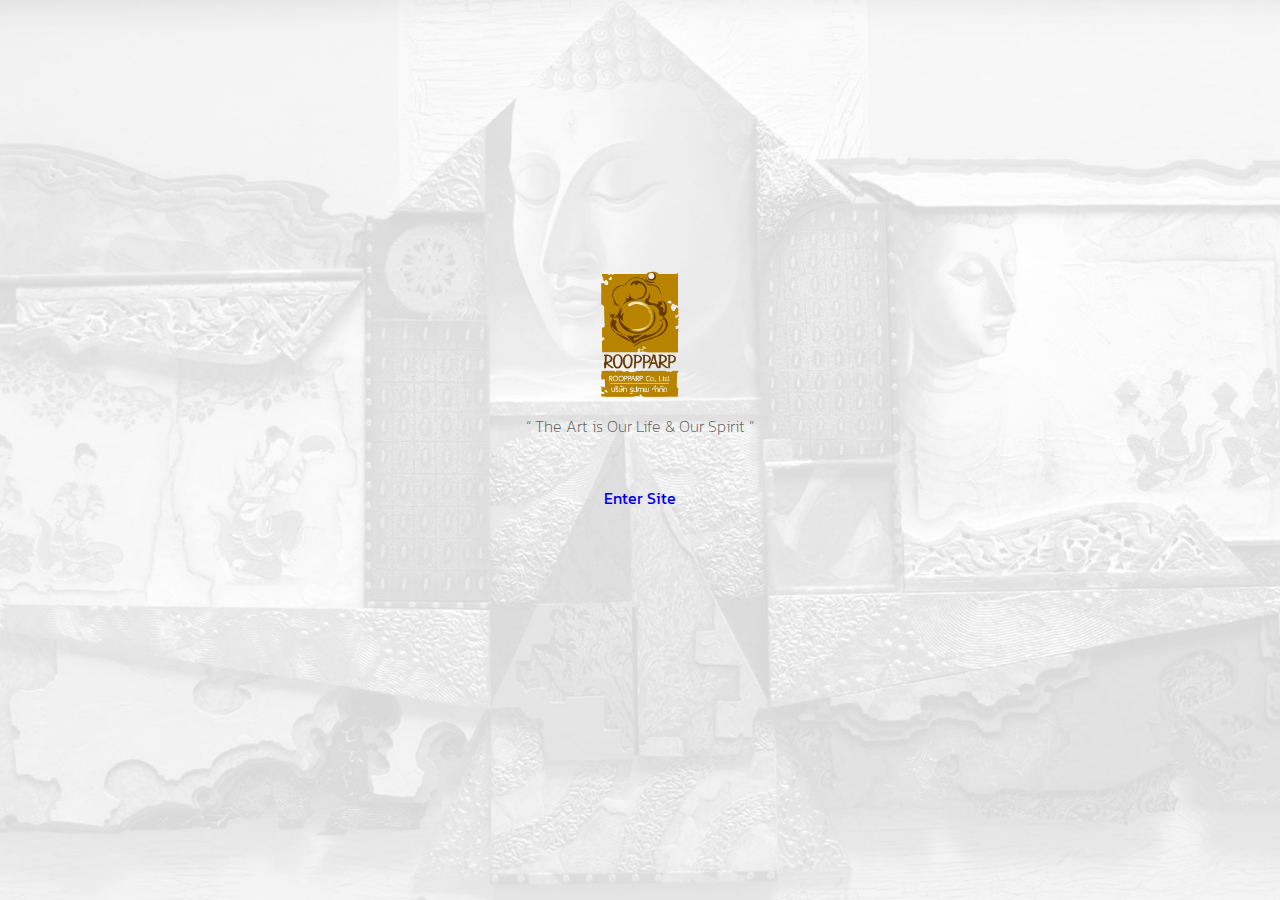
<file: index.html>
<html>
<head>
<meta charset="UTF-8">
<meta name="viewport" content="width=device-width, initial-scale=1">
<meta name="description" content="">
<meta name="keywords" content="">
<meta name="author" content="">
<link href='https://fonts.googleapis.com/css?family=Kanit:400,200,200italic,300,300italic,500&subset=latin,thai,latin-ext' rel='stylesheet' type='text/css'>
<link href='/css/main.css' rel='stylesheet' type='text/css'>
<link href='/css/animation.css' rel='stylesheet' type='text/css'>
<script src="/js/jquery-3.0.0.min.js"></script>
<style>

</style>
</head>
  <body>
		<div id="loading-wrapper" class="loadingPage">
			<div style="text-align: center;position: fixed;padding-top: 30vh;width: 100%; height: 100vh; background-color:#fff;">
				<img src="/images/logo.png" style="margin:0 auto; display:block; width:5em; height:auto;">
				<span style="display:block; width:100%; text-align:center; font-weight:200; color:#666; margin:1em 0 3em 0;">“ The Art is Our Life & Our Spirit ”</span>
				<img src="/images/loading-icon.gif" style="margin:0 auto; display:block; width:5em; height:auto;">
			</div>
		</div>
		
		<div id="enter-wrapper" class="enterSite" style="position:fixed; width:100vw; height:100vh; background-image: url('/images/welcome-gray-bg.jpg'); background-position: center center;background-size: cover;padding-top: 30vh; text-align: center;">
			<a href="home.html" style="margin:0 auto; display:inline-block; text-align:center;">
				<img src="/images/logo.png" style="width:5em; height:auto;">
				<span style="display:block; width:100%; text-align:center; font-weight:200; color:#666; margin:1em 0 3em 0;">“ The Art is Our Life & Our Spirit ”</span>
				<span style="font-weight:400;">Enter Site</span>
			</a>
		</div> 
				
		<div id="welcome-wrapper" style="width:100vw; height:100vh; background-image: url('/images/welcome-bg.jpg'); background-position: center center;background-size: cover;"></div>
		


<script>
	$(window).load(function(){
		setTimeout(
		  function() 
		  {
			$("#loading-wrapper").hide();
		  }, 6000);
	})
</script>
  </body>
</html>
</file>
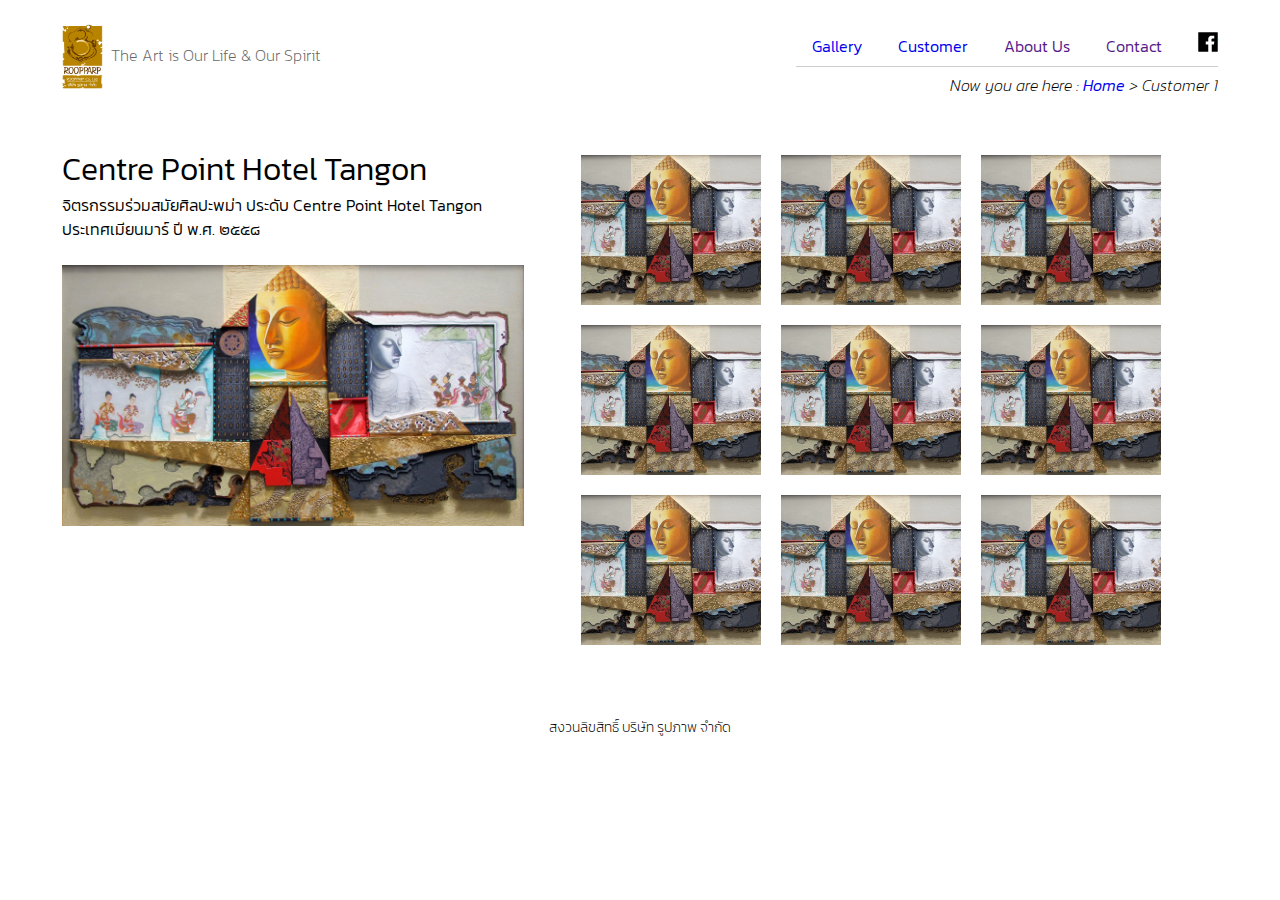
<file: content-1.html>
<html>
<head>
<meta charset="UTF-8">
<meta name="viewport" content="width=device-width, initial-scale=1">
<meta name="description" content="">
<meta name="keywords" content="">
<meta name="author" content="">
<link href='https://fonts.googleapis.com/css?family=Kanit:400,200,200italic,300,300italic,500&subset=latin,thai,latin-ext' rel='stylesheet' type='text/css'>
<link rel='stylesheet' href='/unitegallery/css/unite-gallery.css' type='text/css' /> 
<link href='/css/main.css' rel='stylesheet' type='text/css'>
<link href='/css/animation.css' rel='stylesheet' type='text/css'>
<script src="/js/jquery-3.0.0.min.js"></script>
<!-- gellery -->
<script type='text/javascript' src='/unitegallery/js/unitegallery.min.js'></script> 
<script type="text/javascript" src="unitegallery/themes/tilesgrid/ug-theme-tilesgrid.js"></script> 
		
</head>
  <body>
	<div class="page-wrapper" style="width:100%; max-width:1220px; margin:0 auto;">
	  
		  <div id="header-wrapper"></div>
		  <div class="clear"></div>
		  <span class="pagenav" style="display:inline-block; float:right; margin-top: -2.5em; font-weight: 200; font-style: italic; padding-right:2em; clear:both;">Now you are here : <a href="home.html">Home</a> > Customer 1</span>

	
			<div id="page-wrapper" style="padding:2em;">
			
				<div style="width:40%; float:left;">
					<h1>Centre Point Hotel Tangon</h1>
					<p>
					จิตรกรรมร่วมสมัยศิลปะพม่า ประดับ Centre Point Hotel Tangon ประเทศเมียนมาร์ ปี พ.ศ. ๒๕๕๘
					</p><br />
					<img src="/images/welcome-bg.jpg" style="width:100%; height:auto;">
				</div>
				
				<div id="gallery" style="display:none; width:60%; float:right;">

					<img alt="Image 1 Title" src="/images/welcome-bg.jpg"
						data-image="/images/welcome-bg.jpg"
						data-description="Image 1 Description">
					
					<img alt="Image 2 Title" src="/images/welcome-bg.jpg"
						data-image="/images/welcome-bg.jpg"
						data-description="Image 2 Description">
					
					<img alt="Image 1 Title" src="/images/welcome-bg.jpg"
						data-image="/images/welcome-bg.jpg"
						data-description="Image 1 Description">
					
					<img alt="Image 2 Title" src="/images/welcome-bg.jpg"
						data-image="/images/welcome-bg.jpg"
						data-description="Image 2 Description">
						
					<img alt="Image 1 Title" src="/images/welcome-bg.jpg"
						data-image="/images/welcome-bg.jpg"
						data-description="Image 1 Description">
					
					<img alt="Image 2 Title" src="/images/welcome-bg.jpg"
						data-image="/images/welcome-bg.jpg"
						data-description="Image 2 Description">
					
					<img alt="Image 2 Title" src="/images/welcome-bg.jpg"
						data-image="/images/welcome-bg.jpg"
						data-description="Image 2 Description">
						
					<img alt="Image 1 Title" src="/images/welcome-bg.jpg"
						data-image="/images/welcome-bg.jpg"
						data-description="Image 1 Description">
					
					<img alt="Image 2 Title" src="/images/welcome-bg.jpg"
						data-image="/images/welcome-bg.jpg"
						data-description="Image 2 Description">
				
				</div>
				<div class="clear"></div>
				
			</div>	
	</div>
  </div>

<span style="font-weight:200; font-size:0.9em; display:block; text-align:center; padding:2em;">สงวนลิขสิทธิ์ บริษัท รูปภาพ จำกัด</span>
  </body>
  <script>
	$(document).ready(function(){
	
		$("#header-wrapper").load("/include/header-bar.html");
		
		jQuery("#gallery").unitegallery({
			gallery_theme: "tilesgrid"	,
			tile_enable_border:false,
			tile_enable_shadow:false,
			lightbox_type: "compact",
			lightbox_slider_image_border: false,			
		});
	
	})
</script>
</html>
</file>
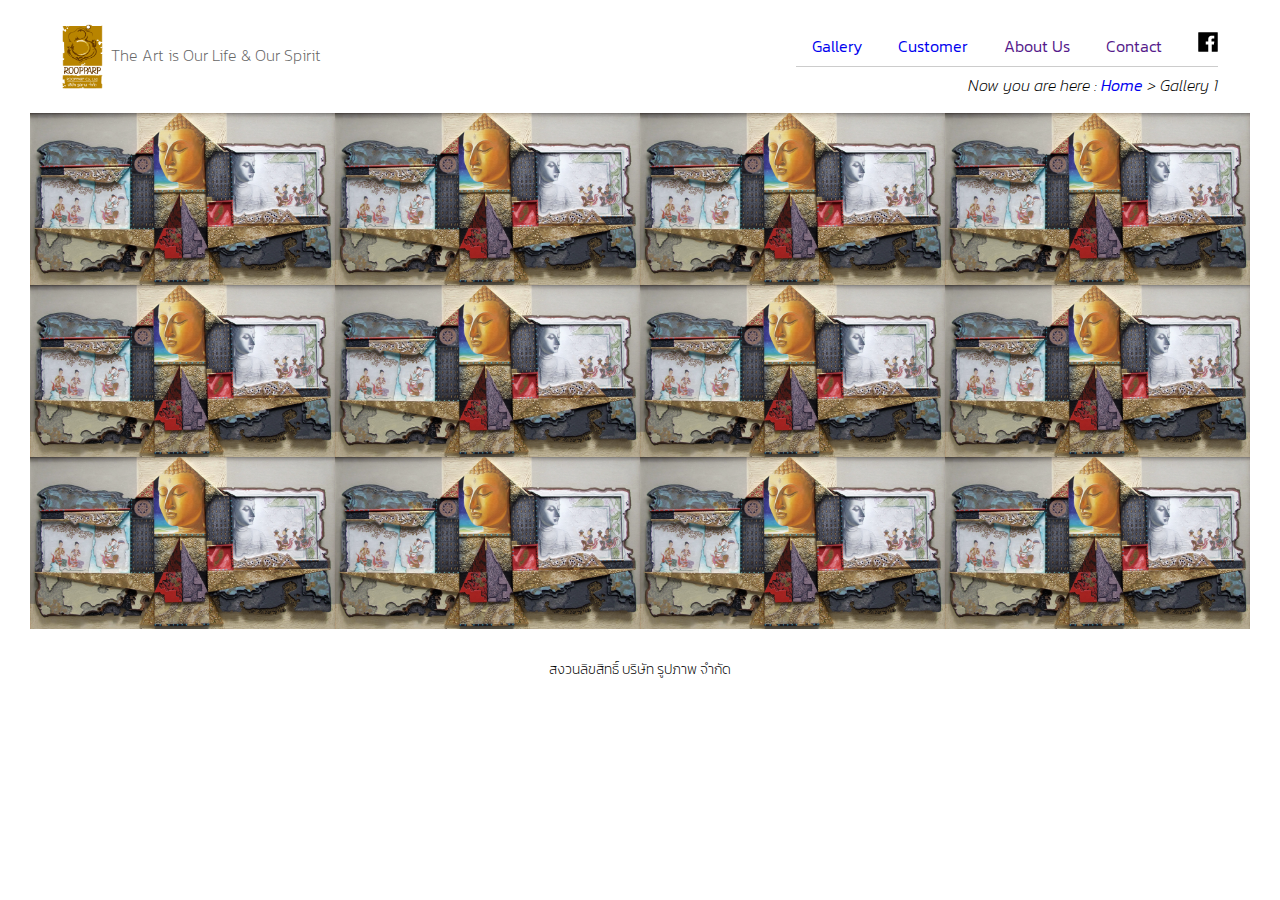
<file: gallery-index-1.html>
<html>
<head>
<meta charset="UTF-8">
<meta name="viewport" content="width=device-width, initial-scale=1">
<meta name="description" content="">
<meta name="keywords" content="">
<meta name="author" content="">
<link href='https://fonts.googleapis.com/css?family=Kanit:400,200,200italic,300,300italic,500&subset=latin,thai,latin-ext' rel='stylesheet' type='text/css'>
<link rel='stylesheet' href='/unitegallery/css/unite-gallery.css' type='text/css' /> 
<link href='/css/main.css' rel='stylesheet' type='text/css'>
<link href='/css/animation.css' rel='stylesheet' type='text/css'>
<script src="/js/jquery-3.0.0.min.js"></script>
<!-- gellery -->
<script type='text/javascript' src='/unitegallery/js/unitegallery.min.js'></script> 
<script type='text/javascript' src='/unitegallery/themes/tiles/ug-theme-tiles.js'></script> 
		
</head>
  <body>
  <div class="page-wrapper" style="width:100%; max-width:1220px; margin:0 auto;">
	  
		  <div id="header-wrapper"></div>
		  <div class="clear"></div>
		  <span class="pagenav" style="display:inline-block; float:right; margin-top: -2.5em; font-weight: 200; font-style: italic; padding-right:2em; clear:both;">Now you are here : <a href="home.html">Home</a> > Gallery 1</span>


		<div id="gallery" style="display:none;">

			<img alt="Image 1 Title" src="/images/welcome-bg.jpg"
				data-image="/images/welcome-bg.jpg"
				data-description="Image 1 Description">
			
			<img alt="Image 2 Title" src="/images/welcome-bg.jpg"
				data-image="/images/welcome-bg.jpg"
				data-description="Image 2 Description">
			
			<img alt="Image 1 Title" src="/images/welcome-bg.jpg"
				data-image="/images/welcome-bg.jpg"
				data-description="Image 1 Description">
			
			<img alt="Image 2 Title" src="/images/welcome-bg.jpg"
				data-image="/images/welcome-bg.jpg"
				data-description="Image 2 Description">
				
			<img alt="Image 1 Title" src="/images/welcome-bg.jpg"
				data-image="/images/welcome-bg.jpg"
				data-description="Image 1 Description">
			
			<img alt="Image 2 Title" src="/images/welcome-bg.jpg"
				data-image="/images/welcome-bg.jpg"
				data-description="Image 2 Description">
				
			<img alt="Image 1 Title" src="/images/welcome-bg.jpg"
				data-image="/images/welcome-bg.jpg"
				data-description="Image 1 Description">
			
			<img alt="Image 2 Title" src="/images/welcome-bg.jpg"
				data-image="/images/welcome-bg.jpg"
				data-description="Image 2 Description">
			
			<img alt="Image 1 Title" src="/images/welcome-bg.jpg"
				data-image="/images/welcome-bg.jpg"
				data-description="Image 1 Description">
			
			<img alt="Image 2 Title" src="/images/welcome-bg.jpg"
				data-image="/images/welcome-bg.jpg"
				data-description="Image 2 Description">
				
			<img alt="Image 1 Title" src="/images/welcome-bg.jpg"
				data-image="/images/welcome-bg.jpg"
				data-description="Image 1 Description">
			
			<img alt="Image 2 Title" src="/images/welcome-bg.jpg"
				data-image="/images/welcome-bg.jpg"
				data-description="Image 2 Description">

		</div>

		</div>
  	</div>

<span style="font-weight:200; font-size:0.9em; display:block; text-align:center; padding:2em;">สงวนลิขสิทธิ์ บริษัท รูปภาพ จำกัด</span>
  </body>
  <script>
	$(document).ready(function(){
	
		$("#header-wrapper").load("/include/header-bar.html");
		
		jQuery("#gallery").unitegallery({
			tile_enable_textpanel:true,
			tile_textpanel_title_text_align: "center",
			tiles_type: "justified",
			tiles_justified_space_between:0,
			lightbox_type: "compact",
			lightbox_slider_image_border: false,
		});
	
	})
</script>
</html>
</file>
<file: css/main.css>
html, body, * {font-family: 'Kanit', sans-serif; margin:0; padding:0; font-weight:300;}
html {
  -webkit-box-sizing: border-box;
  -moz-box-sizing: border-box;
  box-sizing: border-box;
}
*, *:before, *:after {
  -webkit-box-sizing: inherit;
  -moz-box-sizing: inherit;
  box-sizing: inherit;
  }
 .clear {clear:both;}
a {text-decoration: none;}
a:hover, a:hover span {color:#f5aa03 !important;}
#top-menu a {text-align:center; position:relative; display:inline-block; margin:0.5em 1em;}
#top-menu a.linkpage:hover::before {
    margin-top: -1.5em;
	display:block;
	text-align:center;
    content: url(/images/hover-icon.png);
}
.fb-icon {width:20px; height:20px; background:url("/images/fb-inact.png"); margin: 1.5em 0 0 1em !important;}
.fb-icon:hover {background:url("/images/fb-act.png");}

.home-items {display:inline-block; width:50%; height:100%;}

.ug-tile .ug-textpanel-title { font-weight: 300;}
.ug-thumb-wrapper.ug-tile .ug-tile-icon {
    width: 32px;
    height: 38px;
    background-repeat: no-repeat;
	background-position: 0px;
    background-size: 100% 100%;
    z-index: 6;
    top: 1px;
    left: 1px;
    cursor: pointer;
}
.ug-thumb-wrapper.ug-tile .ug-tile-icon.ug-icon-zoom, .ug-thumb-wrapper.ug-tile .ug-tile-icon.ug-icon-zoom:hover {
    background-image: url('/images/golden-icon.png');
}
.ug-thumb-wrapper.ug-tile .ug-tile-icon:hover {
    background-position: 0px;
}
.ug-thumb-wrapper.ug-tile img.ug-thumb-image {
    -webkit-filter: grayscale(30%);
    filter: grayscale(30%);
}
.ug-thumb-wrapper.ug-tile img.ug-thumb-image:hover {
    -webkit-filter: grayscale(0%);
    filter: grayscale(0%);
}
/* .ug-thumb-wrapper .ug-thumb-overlay {display:none !important;}*/ 
.ug-item-wrapper img {width:80% !important; height:auto !important; left:10% !important;} 
.ug-lightbox-button-close {display:none !important;}
.ug-lightbox .ug-lightbox-arrow-left, .ug-lightbox .ug-lightbox-arrow-right {
    position: absolute;
    width: 50px;
    height: 90px;
    background-repeat: no-repeat;
    background-image: url('/images/lightbox-arrow-left.png');
    background-position: 0px 0px;
	background-size: contain;
    z-index: 3;
    cursor: pointer;
}
.ug-lightbox .ug-lightbox-arrow-right {
    background-image: url('/images/lightbox-arrow-right.png');
}
.ug-lightbox .ug-lightbox-arrow-left.ug-arrow-hover, .ug-lightbox .ug-lightbox-arrow-right.ug-arrow-hover {
    background-position: 0px 0px !important;
}
</file>
<file: css/animation.css>
.loadingPage{   animation: fadeOut linear 6s;   animation-iteration-count: 1;   transform-origin: 50% 50%; animation-fill-mode:forwards; -webkit-animation: fadeOut linear 6s;   -webkit-animation-iteration-count: 1;   -webkit-transform-origin: 50% 50%; -webkit-animation-fill-mode:forwards;   -moz-animation: fadeOut linear 6s;   -moz-animation-iteration-count: 1;   -moz-transform-origin: 50% 50%;  -moz-animation-fill-mode:forwards;  -o-animation: fadeOut linear 6s;   -o-animation-iteration-count: 1;   -o-transform-origin: 50% 50%;  -o-animation-fill-mode:forwards;   -ms-animation: fadeOut linear 6s;   -ms-animation-iteration-count: 1;   -ms-transform-origin: 50% 50%;  -ms-animation-fill-mode:forwards; }  @keyframes fadeOut{   0% {     opacity:1;   }   50% {     opacity:1;   }   83% {     opacity:0;   }   100% {     opacity:0;   } }  @-moz-keyframes fadeOut{   0% {     opacity:1;   }   50% {     opacity:1;   }   83% {     opacity:0;   }   100% {     opacity:0;   } }  @-webkit-keyframes fadeOut {   0% {     opacity:1;   }   50% {     opacity:1;   }   83% {     opacity:0;   }   100% {     opacity:0;   } }  @-o-keyframes fadeOut {   0% {     opacity:1;   }   50% {     opacity:1;   }   83% {     opacity:0;   }   100% {     opacity:0;   } }  @-ms-keyframes fadeOut {   0% {     opacity:1;   }   50% {     opacity:1;   }   83% {     opacity:0;   }   100% {     opacity:0;   } } 

.enterSite{   animation: fadeIn linear 8s;   animation-iteration-count: 1;   transform-origin: 50% 50%;   -webkit-animation: fadeIn linear 8s;   -webkit-animation-iteration-count: 1;   -webkit-transform-origin: 50% 50%;   -moz-animation: fadeIn linear 8s;   -moz-animation-iteration-count: 1;   -moz-transform-origin: 50% 50%;   -o-animation: fadeIn linear 8s;   -o-animation-iteration-count: 1;   -o-transform-origin: 50% 50%;   -ms-animation: fadeIn linear 8s;   -ms-animation-iteration-count: 1;   -ms-transform-origin: 50% 50%; }  @keyframes fadeIn{   0% {     opacity:0;   }   83% {     opacity:0;   }   100% {     opacity:1;   } }  @-moz-keyframes fadeIn{   0% {     opacity:0;   }   83% {     opacity:0;   }   100% {     opacity:1;   } }  @-webkit-keyframes fadeIn {   0% {     opacity:0;   }   83% {     opacity:0;   }   100% {     opacity:1;   } }  @-o-keyframes fadeIn {   0% {     opacity:0;   }   83% {     opacity:0;   }   100% {     opacity:1;   } }  @-ms-keyframes fadeIn {   0% {     opacity:0;   }   83% {     opacity:0;   }   100% {     opacity:1;   } }
</file>
<file: unitegallery/css/unite-gallery.css>
.---------Protection--------{}

.ug-gallery-wrapper, 
.ug-gallery-wrapper *{
	transition: all !important;
	-o-transition: all !important;
	-webkit-transition: all;
	-moz-transition: all !important;
	-ms-transition: all !important;
	max-width:none;
}

.ug-gallery-wrapper{
	z-index:0;
} 

.ug-item-wrapper img{
	width:auto;
	max-width:none;
}

.---------General_Styles--------{}

.ug-rtl{
	direction:rtl;
}

.ug-gallery-wrapper{
	overflow:hidden;
	position:relative;
	font-family:Arial, Helvetica, sans-serif;
}

.ug-error-message{
	text-align:center;
	padding-top:30px;
	padding-bottom:30px;
	font-size:20px;
	color:#F30D0D;
}

.ug-error-message-wrapper{
	width:100%;
	height:100%;
	border:1px solid black;
}

.ug-gallery-wrapper .ug-canvas-pie{
	position:absolute;
	z-index:4;
}

.ug-gallery-wrapper .ug-progress-bar{
	position:absolute;
	overflow:hidden;
	z-index:4;
}

.ug-gallery-wrapper .ug-progress-bar-inner{
	xposition:absolute;
}

.ug-gallery-wrapper.ug-fullscreen{
	height: 100% !important;
	width: 100% !important;
	max-width:none !important;
	max-height:none !important;
}

.ug-gallery-wrapper.ug-fake-fullscreen{
	position: fixed !important;
	height: auto !important;
	width: auto !important;
	max-width:none !important;
	max-height:none !important;
	margin: 0px !important;
	padding: 0px !important;
	top: 0px !important;
	left: 0px !important;
	bottom: 0px !important;
	right: 0px !important;
	z-index: 999999 !important;
}

.ug-body-fullscreen{
	overflow: hidden !important;
	height: 100% !important;
	width: 100% !important;
	margin:0px !important;
	padding:0px !important;	
}

.ug-gallery-wrapper .ug-preloader-trans{
	display:block;
	height:35px;
	width:32px;
	height:32px;
	background-image:url('../images/loader_skype_trans.gif');
	background-repeat:no-repeat;
}


.--------------SLIDER------------------{}

.ug-gallery-wrapper .ug-slider-wrapper{
	position:absolute;
	overflow:hidden;
	z-index:1;
	background-color:#000000;
}


.ug-slider-wrapper .ug-slide-wrapper{
	position:absolute;
}

.ug-slide-wrapper.ug-slide-clickable{
	cursor:pointer;
}

.ug-slider-wrapper .ug-slider-inner{
	position:absolute;
	z-index:0;
}

.ug-slider-wrapper .ug-item-wrapper{
	position:absolute;
	overflow:hidden;
}

.ug-slider-wrapper,
.ug-item-wrapper img{
	
	-webkit-user-select: none;	/* make unselectable */         
	-moz-user-select: none; 
	-ms-user-select: none;	
	max-width:none !important;
	box-sizing:border-box;
}

.ug-slider-wrapper .ug-slider-preloader{
	position:absolute;
	z-index:1;
	border:2px solid #ffffff;
	border-radius:6px;
	background-color:#ffffff;
	background-position:center center;
	background-repeat:no-repeat;
}

.ug-slider-preloader.ug-loader1{
	width:30px;
	height:30px;
	background-image:url('../images/loader-white1.gif');
}

.ug-slider-preloader.ug-loader1.ug-loader-black{
	background-image:url('../images/loader-black1.gif');	
}
	
.ug-slider-preloader.ug-loader2{
	width:32px;
	height:32px;
	background-image:url('../images/loader-white2.gif');
}

.ug-slider-preloader.ug-loader2.ug-loader-black{
	background-image:url('../images/loader-black2.gif');	
}

.ug-slider-preloader.ug-loader3{
	width:38px;
	height:38px;
	background-image:url('../images/loader-white3.gif');
}

.ug-slider-preloader.ug-loader3.ug-loader-black{
	background-image:url('../images/loader-black3.gif');	
}

.ug-slider-preloader.ug-loader4{
	width:32px;
	height:32px;
	background-image:url('../images/loader-white4.gif');
	background-color:white;
}

.ug-slider-preloader.ug-loader4.ug-loader-black{
	background-image:url('../images/loader-black4.gif');	
}

.ug-slider-preloader.ug-loader5{
	width:60px;
	height:8px;
	background-image:url('../images/loader-white5.gif');
	background-color:white;
	border:none;
	border-radius:0px;
}

.ug-slider-preloader.ug-loader5.ug-loader-black{
	background-image:url('../images/loader-black5.gif');
	border:2px solid #000000;
}

.ug-slider-preloader.ug-loader6{
	width:32px;
	height:32px;
	background-image:url('../images/loader-white6.gif');
}

.ug-slider-preloader.ug-loader6.ug-loader-black{
	background-image:url('../images/loader-black6.gif');	
}

.ug-slider-preloader.ug-loader7{
	width:32px;
	height:10px;
	background-image:url('../images/loader-white7.gif');
	border-width:3px;
	border-radius:3px;
}

.ug-slider-preloader.ug-loader7.ug-loader-black{
	background-image:url('../images/loader-black7.gif');	
}

.ug-slider-preloader.ug-loader-black{
	border-color:#000000;
	background-color:#000000;
}

.ug-slider-preloader.ug-loader-nobg{
	background-color:transparent;
}

.ug-slider-wrapper .ug-button-videoplay{
	position:absolute;
	z-index:2;
	cursor:pointer;	
}

.ug-slider-wrapper .ug-button-videoplay.ug-type-square{	
	width:86px;
	height:66px;
	background-image:url('../images/play-button-square.png');
	background-position:0px -66px;
}

.ug-slider-wrapper .ug-button-videoplay.ug-type-square.ug-button-hover{
	background-position:0px 0px;
}


.ug-slider-wrapper .ug-button-videoplay.ug-type-round{	
	width:76px;
	height:76px;
	background-image:url('../images/play-button-round.png');
	opacity:0.9;
	filter: alpha(opacity = 90);
	transition: all 0.3s ease 0s !important;
}


.ug-slider-wrapper .ug-button-videoplay.ug-type-round.ug-button-hover{
	opacity:1;
	filter: alpha(opacity = 100);
	transition: all 0.3s ease 0s !important;
}


.--------------VIDEO_PLAYER------------------{}

.ug-gallery-wrapper .ug-videoplayer{
	position:absolute;
	z-index:100;	
	background-color:#000000;
	background-image:url('../images/loader-black1.gif');	
	background-repeat:no-repeat;
	background-position:center center;
	box-sizing:border-box;
	-moz-box-sizing:border-box;
}

.ug-videoplayer .ug-videoplayer-wrapper{
	width:100%;
	height:100%;
	background-color:#000000;
	background-image:url('../images/loader-black1.gif');	
	background-repeat:no-repeat;
	background-position:center center;
}


.ug-videoplayer .ug-videoplayer-button-close{
	position:absolute;
	height:64px;
	width:64px;
	background-image:url('../images/button-close.png');
	cursor:pointer;
	z-index:1000;
}


.ug-videoplayer .ug-videoplayer-button-close:hover{
	background-position: 0px -64px;
}

.--------------THUMBS_STRIP------------------{}


.ug-gallery-wrapper .ug-thumbs-strip,
.ug-gallery-wrapper .ug-thumbs-grid{
	position:absolute;
	overflow:hidden;
	
	-webkit-user-select: none;	/* make unselectable */         
	-moz-user-select: none; 
	-ms-user-select: none;
	
	xbackground-color:green;
	z-index:10;
}

.ug-thumbs-strip.ug-dragging{
	xcursor: -webkit-grab;
	xcursor: -moz-grab;
}

.ug-gallery-wrapper .ug-thumbs-strip-inner,
.ug-gallery-wrapper .ug-thumbs-grid-inner{
	position:absolute;
}

.ug-thumb-wrapper.ug-thumb-generated{
	position:absolute;
	overflow:hidden;
	
	-webkit-user-select: none;	/* make unselectable */         
	-moz-user-select: none; 
	-ms-user-select: none;
	
	box-sizing:border-box;
	-moz-box-sizing:border-box;
}


.ug-thumb-wrapper.ug-thumb-generated .ug-thumb-loader,
.ug-thumb-wrapper.ug-thumb-generated .ug-thumb-error{
	position:absolute;
	top:0px;
	left:0px;
	background-repeat:no-repeat;
	background-position:center center;
}

.ug-thumb-wrapper .ug-thumb-border-overlay{
	position:absolute;
	top:0px;
	left:0px;
	z-index:4;
	box-sizing:border-box;
	-moz-box-sizing:border-box;
	border-style:solid;
}

.ug-thumb-wrapper .ug-thumb-overlay{
	position:absolute;
	top:0px;
	left:0px;
	z-index:3;
}

.ug-thumb-wrapper.ug-thumb-generated .ug-thumb-loader-dark{
	background-image:url('../images/loader.gif');
}

.ug-thumb-wrapper.ug-thumb-generated .ug-thumb-loader-bright{
	background-image:url('../images/loader_bright.gif');
}

.ug-thumb-wrapper.ug-thumb-generated .ug-thumb-error{
	background-image:url('../images/not_loaded.png');
}

.ug-thumb-wrapper.ug-thumb-generated img{
	position:absolute;
	z-index:1;
	max-width:none !important;
}

.ug-thumb-wrapper.ug-thumb-generated img.ug-thumb-image-overlay{
	position:absolute;
	z-index:2;
	max-width:none !important;
}


/* bw desaturate effect lightweight */
img.ug-bw-effect{
	-webkit-filter: grayscale(1); 
	-webkit-filter: grayscale(100%); 
	-moz-filter: grayscale(100%);
	filter: gray; 
	filter: grayscale(100%);
    filter: url("data:image/svg+xml;utf8,<svg xmlns=\'http://www.w3.org/2000/svg\'><filter id=\'grayscale\'><feColorMatrix type=\'matrix\' values=\'0.3333 0.3333 0.3333 0 0 0.3333 0.3333 0.3333 0 0 0.3333 0.3333 0.3333 0 0 0 0 0 1 0\'/></filter></svg>#grayscale"); /* Firefox 10+, Firefox on Android */	
}

/* blur effect desaturate effect lightweight */
img.ug-blur-effect{
	
	filter: blur(0.8px); 
	-webkit-filter: blur(0.8px);
	-moz-filter: blur(0.8px);
	-o-filter: blur(0.8px);
	-ms-filter: blur(0.8px);    
    filter: url("data:image/svg+xml;utf8,<svg xmlns=\'http://www.w3.org/2000/svg\'><filter id='blur'><feGaussianBlur stdDeviation=\'0.8\' /></filter></svg>#blur"); /* Firefox 10+, Firefox on Android */
	filter:progid:DXImageTransform.Microsoft.Blur(PixelRadius='0.8');
}

img.ug-sepia-effect{
	-webkit-filter: sepia(1);
	-webkit-filter: sepia(100%); -moz-filter: sepia(100%);
	-ms-filter: sepia(100%); -o-filter: sepia(100%);
	filter: url("data:image/svg+xml;utf8,<svg xmlns=\'http://www.w3.org/2000/svg\'><filter id=\'sepia\'><feColorMatrix values=\'0.14 0.45 0.05 0 0 0.12 0.39 0.04 0 0 0.08 0.28 0.03 0 0 0 0 0 1 0\' /></filter></svg>#sepia"); /* Firefox 10+, Firefox on Android */
	filter: sepia(100%);
	background-color: #5E2612;
	filter: alpha(opacity = 50);
	zoom:1;
}


.--------------BULLETS------------------{}


.ug-gallery-wrapper .ug-bullets{
	position: absolute;
	top:0px;
	left:0px;
	margin:0px;
	padding:0px;
}

.ug-gallery-wrapper .ug-bullets .ug-bullet{
	background-repeat:no-repeat;
	cursor:pointer;
	display:block;
	float:left;
	z-index:2;
}

.ug-gallery-wrapper .ug-bullets .ug-bullet:first-child{
	margin-left:0px;
}


.--------------TEXT_PANEL------------------{}

.ug-gallery-wrapper .ug-textpanel{
	position:absolute;
	overflow:hidden;
}

.ug-slider-wrapper .ug-textpanel{
	z-index:2;
}

.ug-gallery-wrapper .ug-textpanel-bg,
.ug-gallery-wrapper .ug-textpanel-title,
.ug-gallery-wrapper .ug-textpanel-description{
	display:block;
	position:absolute;
	margin:0px;
	padding:0px;
}


.ug-gallery-wrapper .ug-textpanel-bg{
	background-color:#000000;
	opacity:0.4;
	filter: alpha(opacity = 40);
	z-index:1;
}

.ug-textpanel-textwrapper{
	overflow:hidden;
}

.ug-gallery-wrapper .ug-textpanel-title{
	font-size:16px;
	font-weight:bold;
	color:white;
	text-align:left;
	z-index:2;	
}

.ug-gallery-wrapper .ug-textpanel-description{
	font-size:14px;
	color:white;
	text-align:left;
	z-index:3;
}


.--------------ZOOM_PANEL------------------{}

.ug-slider-wrapper .ug-zoompanel{
	position:absolute;
	top:200px;
	left:100px;
}

.ug-zoompanel .ug-zoompanel-button{
    background-repeat: no-repeat;
    cursor:pointer;
    display:block;
}


.--------------ZOOM_PANEL_BUTTONS------------------{}

.ug-gallery-wrapper .ug-arrow-left{
	position:absolute;	
	background-repeat:no-repeat;
	display:block;
	cursor:pointer;
}

.ug-gallery-wrapper .ug-arrow-right{
	position:absolute;
	background-repeat:no-repeat;
	cursor:pointer;
}


.--------------GRID_PANEL_AND_ARROWS------------------{}


.ug-gallery-wrapper .ug-grid-panel{
	position:absolute;
    background-color: #000000;
    xbackground-color: blue;

    z-index:2;
}


.ug-gallery-wrapper .ug-grid-panel .grid-arrow{
	position:absolute;
	background-repeat:no-repeat;
	cursor:pointer;
	z-index:11;
}

.ug-gallery-wrapper .ug-grid-panel .grid-arrow.ug-button-disabled{
	cursor:default;	
}


/* handle tip */
.ug-gallery-wrapper .ug-panel-handle-tip{
	position:absolute;
	z-index:13;
	cursor:pointer;
}

.ug-gallery-wrapper .ug-overlay-disabled{
	position:absolute;
	z-index:100;
	width:100%;
	height:100%;
	background-color:#000000;
	opacity: 0.3;
    filter: alpha(opacity=30);	
	background-image:url('../images/cover-grid.png');
}


.--------------STRIP_PANEL------------------{}

.ug-gallery-wrapper .ug-strip-panel{
	position:absolute;
	background-color:#000000;
	z-index:2;
}

.ug-strip-panel .ug-strip-arrow{
	position:absolute;	
	cursor:pointer;
}

.ug-strip-panel .ug-strip-arrow.ug-button-disabled{
	cursor:default;
}


.ug-strip-panel .ug-strip-arrow-tip{
	position:absolute;
}

.--------------TILES------------------{}

.ug-thumb-wrapper.ug-tile{
	display:block;
	position:absolute;
	box-sizing:border-box;
	-moz-box-sizing:border-box;
	overflow:hidden;
	padding:0px;
	margin:0px;
}

.ug-tile .ug-tile-cloneswrapper{
	position:absolute;
	width:0px;
	height:0px;
	top:0px;
	left:0px;
	overflow:hidden;
	opacity:0;
	filter: alpha(opacity = 90);
}


/* transit something */
/* transit fixed size items */
/* transit image overlay */

.ug-tiles-transit.ug-tiles-transition-active .ug-thumb-wrapper.ug-tile,
.ug-tiles-transit.ug-tiles-transition-active .ug-thumb-wrapper.ug-tile .ug-trans-enabled{
	transition: left 0.7s ease 0s, top 0.7s ease 0s, width 0.7s ease 0s, height 0.7s ease 0s !important;
}


.ug-thumb-wrapper.ug-tile.ug-tile-clickable{
	cursor: pointer;
}

.ug-thumb-wrapper.ug-tile .ug-image-container{
	position:absolute;
	overflow:hidden;
	z-index:1;
	top:0px;
	left:0px;
}

.ug-thumb-wrapper.ug-tile img.ug-thumb-image{

	-webkit-user-select: none;	/* make unselectable */         
	-moz-user-select: none; 
	-ms-user-select: none;	
	max-width:none !important;
	max-height:none !important;

	display:block;	
	border:none;
	padding:0px !important;
	margin:0px !important;
	
	width:auto;
	height:auto;
	position:absolute;
}


.ug-thumb-wrapper.ug-tile .ug-tile-image-overlay{
	position:absolute;
	overflow:hidden;
	z-index:2;
	top:0px;
	left:0px;
}

.ug-thumb-wrapper.ug-tile .ug-tile-image-overlay img{
	width:100%;
	max-width:none !important;	
}

.ug-tiletype-justified .ug-thumb-wrapper.ug-tile .ug-tile-image-overlay img{
	height:100%;
	max-width:none !important;	
}

.ug-thumb-wrapper.ug-tile .ug-tile-icon{
	position:absolute;
	width:38px;
	height:38px;
	background-repeat:no-repeat;
	background-position:0 0;
	xbackground-color:green;
	z-index:6;
	top:1px;
	left:1px;
	cursor:pointer;
}

.ug-thumb-wrapper.ug-tile .ug-tile-icon.ug-icon-link{
	background-image:url('../images/icon-link32.png');	
}

.ug-thumb-wrapper.ug-tile .ug-tile-icon.ug-icon-zoom{
	background-image:url('../images/icon-zoom32.png');	
}

.ug-thumb-wrapper.ug-tile .ug-tile-icon.ug-icon-play{
	background-image:url('../images/icon-play32.png');	
}

.ug-thumb-wrapper.ug-tile .ug-tile-icon:hover{
	background-position:0 -38px;
}


.ug-thumbs-grid .ug-tile-image-overlay img{
	width:auto;
	height:auto;
	position:absolute;
	max-width:none !important;
}

/* text panel on tiles*/

.ug-tile .ug-textpanel{
	z-index: 5;
	cursor:default;
}

.ug-tile.ug-tile-clickable .ug-textpanel{
	cursor:pointer;
}

.ug-tile .ug-textpanel-title{
	font-size:14px;
	font-weight:bold;
}

.--------------CAROUSEL------------------{}

.ug-gallery-wrapper .ug-carousel-wrapper{
	position:absolute;
	overflow:hidden;
}

.ug-gallery-wrapper .ug-carousel-inner{
	position:absolute;
}


.------------------LIGHTBOX---------------------{}

.ug-gallery-wrapper.ug-lightbox{
	display: none;
	position: fixed;
    border: none;
    padding:0px;
    margin:0px;
    outline: invert none medium;
    overflow: hidden;
    top: 0;
    left: 0;
	width: 100%;
    height: 100%;
	max-width:none !important;
	max-height:none !important;
    z-index: 999999;
}

.ug-lightbox .ug-lightbox-top-panel{
	position:absolute;
	z-index:2;
}

.ug-lightbox .ug-lightbox-top-panel-overlay{
	width:100%;
	height:100%;
	position:absolute;
	background-color:#000000;
	opacity:0.4;
	filter: alpha(opacity=40);
}


.ug-lightbox .ug-lightbox-overlay{
	z-index:1;
	width:100%;
	height:100%;
    background-color:#000000;
    opacity:1;
}

.ug-lightbox .ug-slider-wrapper{
	z-index:1;
	xbackground-color:green;
	background-color:transparent !important;
}

.ug-lightbox .ug-textpanel{
	z-index: 2;
}


.ug-lightbox .ug-lightbox-arrow-left,
.ug-lightbox .ug-lightbox-arrow-right{
	position:absolute;
	width:50px;
	height:55px;
	background-repeat:no-repeat;
	background-image:url('../images/lightbox-arrow-left.png');
	background-position:0px 0px;
	z-index:3;
	cursor:pointer;
}

.ug-lightbox .ug-lightbox-arrow-right{
	background-image:url('../images/lightbox-arrow-right.png');
}

.ug-lightbox .ug-lightbox-button-close{
	position:absolute;
	width:36px;
	height:36px;
	background-repeat:no-repeat;
	background-image:url('../images/lightbox-icon-close.png');
	background-position:0px 0px;
	z-index:4;
	cursor:pointer;
}


.ug-lightbox-compact .ug-lightbox-button-close{
	width:45px;
	height:41px;
	background-image:url('../images/lightbox-icon-close-compact2.png');
}


.ug-lightbox .ug-lightbox-arrow-left.ug-arrow-hover,
.ug-lightbox .ug-lightbox-arrow-right.ug-arrow-hover{
	background-position:0px -55px;	
}

.ug-lightbox .ug-lightbox-button-close.ug-button-hover{
	background-position:0px -35px;
}

.ug-lightbox-compact .ug-lightbox-button-close.ug-button-hover{
	background-position:0px -40px;
}

.ug-lightbox .ug-lightbox-numbers{
	position:absolute;
	color:#e5e5e5;
	font-size:12px;
	top:14px;
	left:8px;
	z-index:3;
}

.ug-lightbox-compact .ug-lightbox-numbers{
	font-size: 14px;
	padding-right:5px;
	padding-top:7px;
}

.ug-lightbox .ug-textpanel-title,
.ug-lightbox .ug-textpanel-description{
	font-size: 14px;
	font-weight: normal;
	color: #e5e5e5;
}

.ug-lightbox-compact .ug-textpanel-title,
.ug-lightbox-compact .ug-textpanel-description{
	color:#F3F3F3;
	font-size: 16px;
}

.------------------CATEGORY_TABS---------------------{}

	.ug-tabs-wrapper{
		margin-top:0px;
		margin-bottom:20px;
		text-align:center;
	}

	.ug-tabs-wrapper a.ug-tab{
	    display: inline-block;
		cursor:pointer;
		text-decoration:none;
		color:#ffffff;
		padding-left:8px;
		padding-right:8px;
		padding-top:6px;
		padding-bottom:6px;
		margin-left:5px;
		background-color:#333333;
		border-radius:3px;
		font-size:12px;
		font-weight:normal;
		
		border: 1px solid #969696;
	}
	
	.ug-tabs-wrapper a.ug-tab:hover{
		background-color: #707070 !important;
	}

	.ug-tabs-wrapper a.ug-tab.ug-tab-selected,
	.ug-tabs-wrapper a.ug-tab.ug-tab-selected:hover{
		background-color: #2077A2 !important;
		cursor:default !important;
	}

	.ug-tabs-wrapper a.ug-tab:first-child{
		margin-left:0px !important;
	}


.------------------DEFAULT_SKIN---------------------{}

/* --- arrows -- */

.ug-arrow-left.ug-skin-default,
.ug-arrow-right.ug-skin-default{
	width:15px;
	height:30px;
	background-image:url('../skins/default/slider_arrow_left.png');
	background-position:0px 0px;
}

.ug-arrow-right.ug-skin-default{
	background-image:url('../skins/default/slider_arrow_right.png');
}

.ug-arrow-left.ug-skin-default.ug-arrow-hover,
.ug-arrow-right.ug-skin-default.ug-arrow-hover{
	background-position:0px -30px;
}

.ug-arrow-left.ug-skin-default.ug-arrow-disabled,
.ug-arrow-right.ug-skin-default.ug-arrow-disabled{
	background-position:0px -60px;
}

/* --- bullets -- */

.ug-bullets.ug-skin-default .ug-bullet{
	width:15px;
	height:15px;
	background-image:url('../skins/default/slider_bullets.png');
	background-position:top left;
	margin-left:5px;
}

.ug-bullets.ug-skin-default .ug-bullet.ug-bullet-active{
	background-position:bottom left;
}

.ug-bullets.ug-skin-default.ug-bullets-gray .ug-bullet{ 
	background-image:url('../skins/default/tile_bullets_gray.png');
}

.ug-bullets.ug-skin-default.ug-bullets-blue .ug-bullet{ 
	background-image:url('../skins/default/tile_bullets_blue.png');
}

.ug-bullets.ug-skin-default.ug-bullets-brown .ug-bullet{ 
	background-image:url('../skins/default/tile_bullets_brown.png');
}

.ug-bullets.ug-skin-default.ug-bullets-green .ug-bullet{ 
	background-image:url('../skins/default/tile_bullets_green.png');
}

.ug-bullets.ug-skin-default.ug-bullets-red .ug-bullet{ 
	background-image:url('../skins/default/tile_bullets_red.png');
}

.ug-button-tile-navigation{
	width:36px;
	height:36px;
	background-position:top left;
	cursor:pointer;
	float:left;
}

.ug-button-tile-navigation.ug-button-tile-left{
	background-image:url('../skins/default/tile_button_left.png');
}

.ug-button-tile-navigation.ug-button-tile-right{
	background-image:url('../skins/default/tile_button_right.png');
}

.ug-button-tile-navigation:hover{
	background-position:bottom left;
}

.ug-button-tile-navigation.ug-button-disabled{
	opacity:0.6;
}

.ug-button-tile-navigation.ug-button-disabled:hover{
	background-position:top left;	
}

.ug-button-tile-navigation.ug-button-tile-play{
	background-image:url('../skins/default/tile_button_play_pause.png');
	width:35px;
} 

.ug-button-tile-navigation.ug-button-tile-play.ug-pause-icon{
	background-position:bottom left;
} 

.ug-button-tile-navigation.ug-button-tile-play:hover{
	background-position:top left;
} 

.ug-button-tile-navigation.ug-button-tile-play.ug-pause-icon:hover{
	background-position:bottom left;
} 


/* --- play button -- */

.ug-button-play.ug-skin-default{
	position:absolute;
	background-image:url('../skins/default/button_playpause.png');
    width:14px;
    height:17px;
    cursor:pointer;
	background-position:0px 0px;
}

.ug-button-play.ug-skin-default.ug-button-hover{
	background-position:0px -17px;	
}

.ug-button-play.ug-skin-default.ug-stop-mode{
	background-position:0px -34px;
}

.ug-button-play.ug-skin-default.ug-stop-mode.ug-button-hover{
	background-position:0px -51px;
}

/* --- fullscreen button -- */

.ug-button-fullscreen.ug-skin-default{
	position:absolute;
	background-image:url('../skins/default/button_fullscreen.png');
    width:16px;
    height:16px;
    cursor:pointer;
	background-position:0px 0px;
}

.ug-button-fullscreen.ug-skin-default.ug-button-hover{
	background-position:0px -16px;	
}

.ug-button-fullscreen.ug-skin-default.ug-fullscreenmode{
	background-position:0px -32px;
}

.ug-button-fullscreen.ug-skin-default.ug-fullscreenmode.ug-button-hover{
	background-position:0px -48px;
}


/* --- zoom panel --- */

.ug-zoompanel.ug-skin-default .ug-zoompanel-button{
    background-repeat: no-repeat;
    cursor:pointer;
    height: 23px;
    width: 23px;
    margin-top:5px;
    background-position: 0px 0px;	
}

.ug-zoompanel.ug-skin-default .ug-zoompanel-plus{
	margin-top:0px;
}

.ug-zoompanel.ug-skin-default .ug-zoompanel-plus{
	background-image:url('../skins/default/icon_zoom_plus.png');
}

.ug-zoompanel.ug-skin-default .ug-zoompanel-minus{
	background-image:url('../skins/default/icon_zoom_minus.png');
}

.ug-zoompanel.ug-skin-default .ug-zoompanel-return{
	background-image:url('../skins/default/icon_zoom_back.png');
}

.ug-zoompanel.ug-skin-default .ug-zoompanel-button.ug-button-hover{
    background-position: 0px -23px;
}

.ug-zoompanel.ug-skin-default .ug-zoompanel-button-disabled,
.ug-zoompanel.ug-skin-default .ug-zoompanel-button.ug-button-hover.ug-zoompanel-button-disabled{
    background-position: 0px -46px;
    cursor:default;
}


/* --- Grid Panel Arrows -- */

/*--- down arrow ---*/

.ug-gallery-wrapper .ug-grid-panel .grid-arrow-down.ug-skin-default{
	width:30px;
	height:15px;
	background-position:0px 0px;	
	background-image:url('../skins/default/arrow_grid_down.png');
}

.ug-gallery-wrapper .ug-grid-panel .grid-arrow-down.ug-skin-default.ug-button-hover{
	background-position:0px -15px;
}

.ug-gallery-wrapper .ug-grid-panel .grid-arrow-down.ug-skin-default.ug-button-hover.ug-button-disabled,
.ug-gallery-wrapper .ug-grid-panel .grid-arrow-down.ug-skin-default.ug-button-disabled{
	background-position:0px -30px;
}


/*--- up arrow ---*/

.ug-gallery-wrapper .ug-grid-panel .grid-arrow-up.ug-skin-default{
	width:30px;
	height:15px;
	background-position:0px 0px;	
	background-image:url('../skins/default/arrow_grid_up.png');
}

.ug-gallery-wrapper .ug-grid-panel .grid-arrow-up.ug-skin-default.ug-button-hover{
	background-position:0px -15px;	
}

.ug-gallery-wrapper .ug-grid-panel .grid-arrow-up.ug-skin-default.ug-button-hover.ug-button-disabled,
.ug-gallery-wrapper .ug-grid-panel .grid-arrow-up.ug-skin-default.ug-button-disabled{
	background-position:0px -30px;
}

/*--- left arrow ---*/

.ug-gallery-wrapper .ug-grid-panel .grid-arrow-left.ug-skin-default{
	width:40px;
	height:40px;
	background-position:0px -40px;
	background-image:url('../skins/default/grid_arrow_left.png');
}

.ug-gallery-wrapper .ug-grid-panel .grid-arrow-left.ug-skin-default.ug-button-hover{
	background-position:0px -0px;
}

.ug-gallery-wrapper .ug-grid-panel .grid-arrow-left.ug-skin-default.ug-button-hover.ug-button-disabled,
.ug-gallery-wrapper .ug-grid-panel .grid-arrow-left.ug-skin-default.ug-button-disabled{
	background-position:0px -80px;
}

/*--- right arrow ---*/

.ug-gallery-wrapper .ug-grid-panel .grid-arrow-right.ug-skin-default{
	width:40px;
	height:40px;
	background-position:0px -40px;	
	background-image:url('../skins/default/grid_arrow_right.png');
}

.ug-gallery-wrapper .ug-grid-panel .grid-arrow-right.ug-skin-default.ug-button-hover{
	background-position:0px -0px;
}

.ug-gallery-wrapper .ug-grid-panel .grid-arrow-right.ug-skin-default.ug-button-hover.ug-button-disabled,
.ug-gallery-wrapper .ug-grid-panel .grid-arrow-right.ug-skin-default.ug-button-disabled{
	background-position:0px -80px;
}

/*--- left arrow - horizontal panel type ---*/

.ug-gallery-wrapper .ug-grid-panel .grid-arrow-left-hortype.ug-skin-default{
	width:15px;
	height:30px;
	background-image:url('../skins/default/slider_arrow_left.png');
	background-position:0px 0px;
}

.ug-gallery-wrapper .ug-grid-panel .grid-arrow-left-hortype.ug-skin-default.ug-button-hover{
	background-position:0px -30px;
}

.ug-gallery-wrapper .ug-grid-panel .grid-arrow-left-hortype.ug-skin-default.ug-button-hover.ug-button-disabled,
.ug-gallery-wrapper .ug-grid-panel .grid-arrow-left-hortype.ug-skin-default.ug-button-disabled{
	background-position:0px -60px;
}


/*--- right arrow - horizontal panel type ---*/

.ug-gallery-wrapper .ug-grid-panel .grid-arrow-right-hortype.ug-skin-default{
	width:15px;
	height:30px;
	background-image:url('../skins/default/slider_arrow_right.png');
	background-position:0px 0px;
}

.ug-gallery-wrapper .ug-grid-panel .grid-arrow-right-hortype.ug-skin-default.ug-button-hover{
	background-position:0px -30px;
}

.ug-gallery-wrapper .ug-grid-panel .grid-arrow-right-hortype.ug-skin-default.ug-button-hover.ug-button-disabled,
.ug-gallery-wrapper .ug-grid-panel .grid-arrow-right-hortype.ug-skin-default.ug-button-disabled{
	background-position:0px -60px;
}


/* --- Strip Panel Arrows -- */

/* left and right arrows */

.ug-strip-panel .ug-strip-arrow-left.ug-skin-default,
.ug-strip-panel .ug-strip-arrow-right.ug-skin-default{
	width:25px;
	height:50px;
}

.ug-strip-panel .ug-strip-arrow-left.ug-skin-default .ug-strip-arrow-tip,
.ug-strip-panel .ug-strip-arrow-right.ug-skin-default .ug-strip-arrow-tip{
	background-position:0px 0px;
	background-repeat:no-repeat;
	width:4px;
	height:7px;
}

.ug-strip-panel .ug-strip-arrow-left.ug-skin-default .ug-strip-arrow-tip{
	background-image:url('../skins/default/arrows_strip_left.png');
}

.ug-strip-panel .ug-strip-arrow-right.ug-skin-default .ug-strip-arrow-tip{
	background-image:url('../skins/default/arrows_strip_right.png');	
}

.ug-strip-panel .ug-strip-arrow-left.ug-skin-default.ug-button-hover .ug-strip-arrow-tip,
.ug-strip-panel .ug-strip-arrow-right.ug-skin-default.ug-button-hover .ug-strip-arrow-tip{
	background-position:0px -7px;
}


/* up and down arrows */

.ug-strip-panel .ug-strip-arrow-up.ug-skin-default,
.ug-strip-panel .ug-strip-arrow-down.ug-skin-default{
	height:25px;
	width:50px;
}

.ug-strip-panel .ug-strip-arrow-up.ug-skin-default .ug-strip-arrow-tip,
.ug-strip-panel .ug-strip-arrow-down.ug-skin-default .ug-strip-arrow-tip{
	background-position:0px 0px;
	background-repeat:no-repeat;
	width:7px;
	height:4px;
}

.ug-strip-panel .ug-strip-arrow-up.ug-skin-default .ug-strip-arrow-tip{
	background-image:url('../skins/default/arrows_strip_up.png');
}

.ug-strip-panel .ug-strip-arrow-down.ug-skin-default .ug-strip-arrow-tip{
	background-image:url('../skins/default/arrows_strip_down.png');	
}

.ug-strip-panel .ug-strip-arrow-up.ug-skin-default.ug-button-hover .ug-strip-arrow-tip,
.ug-strip-panel .ug-strip-arrow-down.ug-skin-default.ug-button-hover .ug-strip-arrow-tip{
	background-position:-7px 0px;
}

.ug-strip-panel .ug-strip-arrow.ug-skin-default.ug-button-disabled .ug-strip-arrow-tip{
	background-position:0px 0px;
	opacity:0.5;
	filter: alpha(opacity = 50);
}


/* --- Panel Handle Tip -- */

/* left and right handle */
.ug-gallery-wrapper .ug-handle-tip-left.ug-skin-default,
.ug-gallery-wrapper .ug-handle-tip-right.ug-skin-default{
	width:22px;
	height:36px;
	background-image:url('../skins/default/grid_handle_black_left.png');
	background-repeat:no-repeat;
	background-position:0px -36px;
}

.ug-gallery-wrapper .ug-handle-tip-right.ug-skin-default{
	background-image:url('../skins/default/grid_handle_black_right.png');
	background-position:0px -36px;
}

.ug-gallery-wrapper .ug-handle-tip-left.ug-button-hover.ug-skin-default,
.ug-gallery-wrapper .ug-handle-tip-right.ug-button-hover.ug-skin-default{
	background-position:0px -0px;	
}

.ug-gallery-wrapper .ug-handle-tip-left.ug-skin-default.ug-button-closed,
.ug-gallery-wrapper .ug-handle-tip-right.ug-skin-default.ug-button-closed{
	background-position:0px -108px;
}

.ug-gallery-wrapper .ug-handle-tip-left.ug-skin-default.ug-button-closed.ug-button-hover,
.ug-gallery-wrapper .ug-handle-tip-right.ug-skin-default.ug-button-closed.ug-button-hover{
	background-position:0px -72px;
}


/* top and bottom handle */

.ug-gallery-wrapper .ug-handle-tip-top.ug-skin-default,
.ug-gallery-wrapper .ug-handle-tip-bottom.ug-skin-default{	
	width:36px;
	height:22px;
	background-image:url('../skins/default/grid_handle_black_top.png');
	background-repeat:no-repeat;
	background-position:-36px 0px;
}

.ug-gallery-wrapper .ug-handle-tip-bottom.ug-skin-default{
	background-image:url('../skins/default/grid_handle_black_bottom.png');
	background-position:-36px 0px;
}

.ug-gallery-wrapper .ug-handle-tip-top.ug-skin-default.ug-button-hover,
.ug-gallery-wrapper .ug-handle-tip-bottom.ug-skin-default.ug-button-hover{
	background-position:0px 0px;	
}

.ug-gallery-wrapper .ug-handle-tip-top.ug-skin-default.ug-button-closed,
.ug-gallery-wrapper .ug-handle-tip-bottom.ug-skin-default.ug-button-closed{
	background-position:-108px 0px;
}

.ug-gallery-wrapper .ug-handle-tip-top.ug-skin-default.ug-button-closed.ug-button-hover,
.ug-gallery-wrapper .ug-handle-tip-bottom.ug-skin-default.ug-button-closed.ug-button-hover{
	background-position:-72px 0px;
}
</file>
